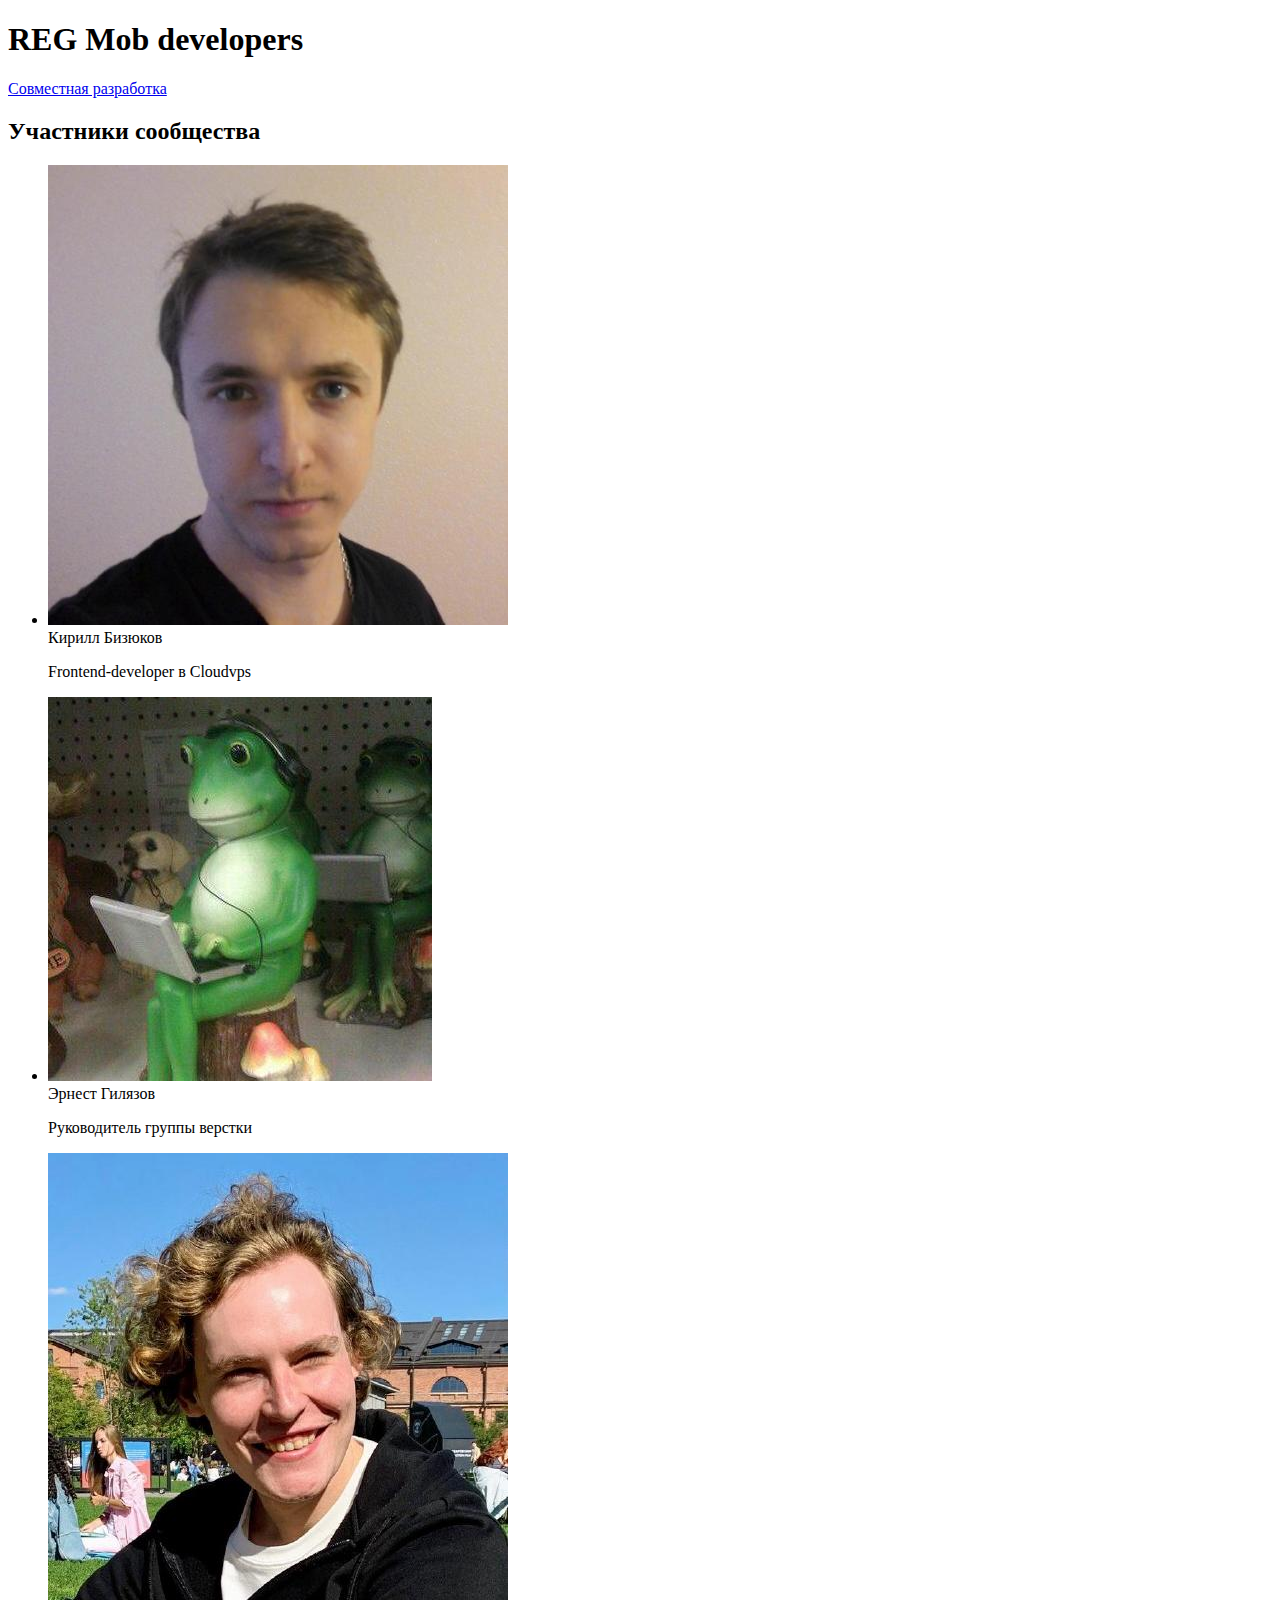
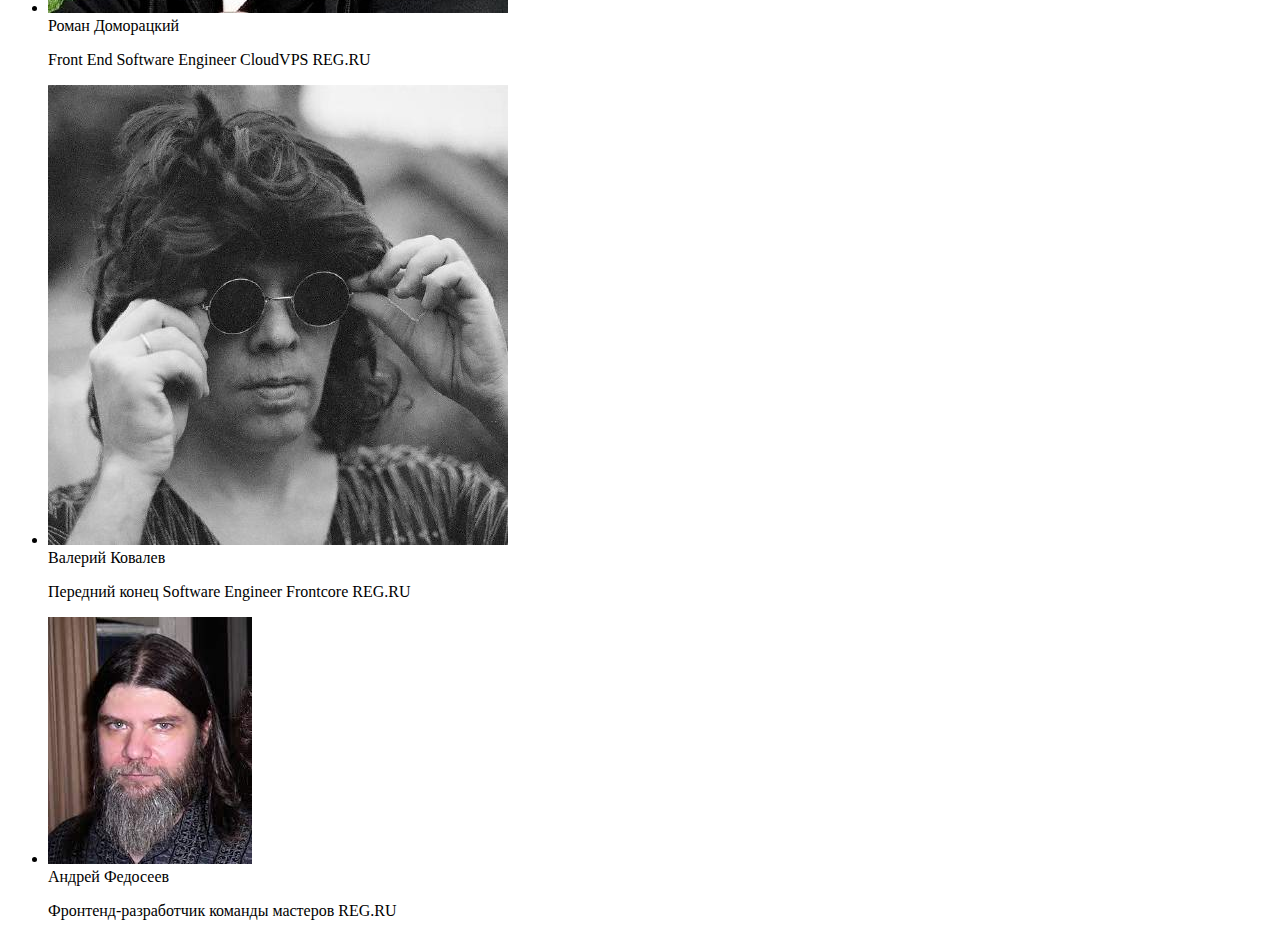
<file: index.html>
<!DOCTYPE html>
<html lang="en">
<head>
    <meta charset="UTF-8">
    <meta http-equiv="X-UA-Compatible" content="IE=edge">
    <meta name="viewport" content="width=device-width, initial-scale=1.0">
    <title>REG Mob developers</title>
</head>
<body>
    <h1>REG Mob developers</h1>
    <a href="./page.html">Совместная разработка</a>
    <h2>Участники сообщества</h2>
    <ul>
        <li>
            <img src="./bizukov.jpeg" alt="Кирилл Бизюков">
            <div>Кирилл Бизюков</div>
            <p>Frontend-developer в Cloudvps</p>
        </li>
        <li>
            <img src="./gilyazov.jpeg" alt="Эрнест Гилязовв">
            <div>Эрнест Гилязов</div>
            <p>Руководитель группы верстки</p>
        </li>
        <li>
            <img src="./dooratskii.jpeg" alt="Роман Доморацкий">
            <div>Роман Доморацкий</div>
            <p>Front End Software Engineer CloudVPS REG.RU</p>
        </li>
        <li>
            <img src="./kovalev.jpeg" alt="Валерий Ковалев">
            <div>Валерий Ковалев</div>
            <p>Передний конец Software Engineer Frontcore REG.RU</p>
        </li>
        <li>
            <img src="./andrey.jpeg" alt="Андрей Федосеев">
            <div>Андрей Федосеев</div>
            <p>Фронтенд-разработчик команды мастеров REG.RU</p>
        </li>
    </ul>
</body>
</html>
</file>
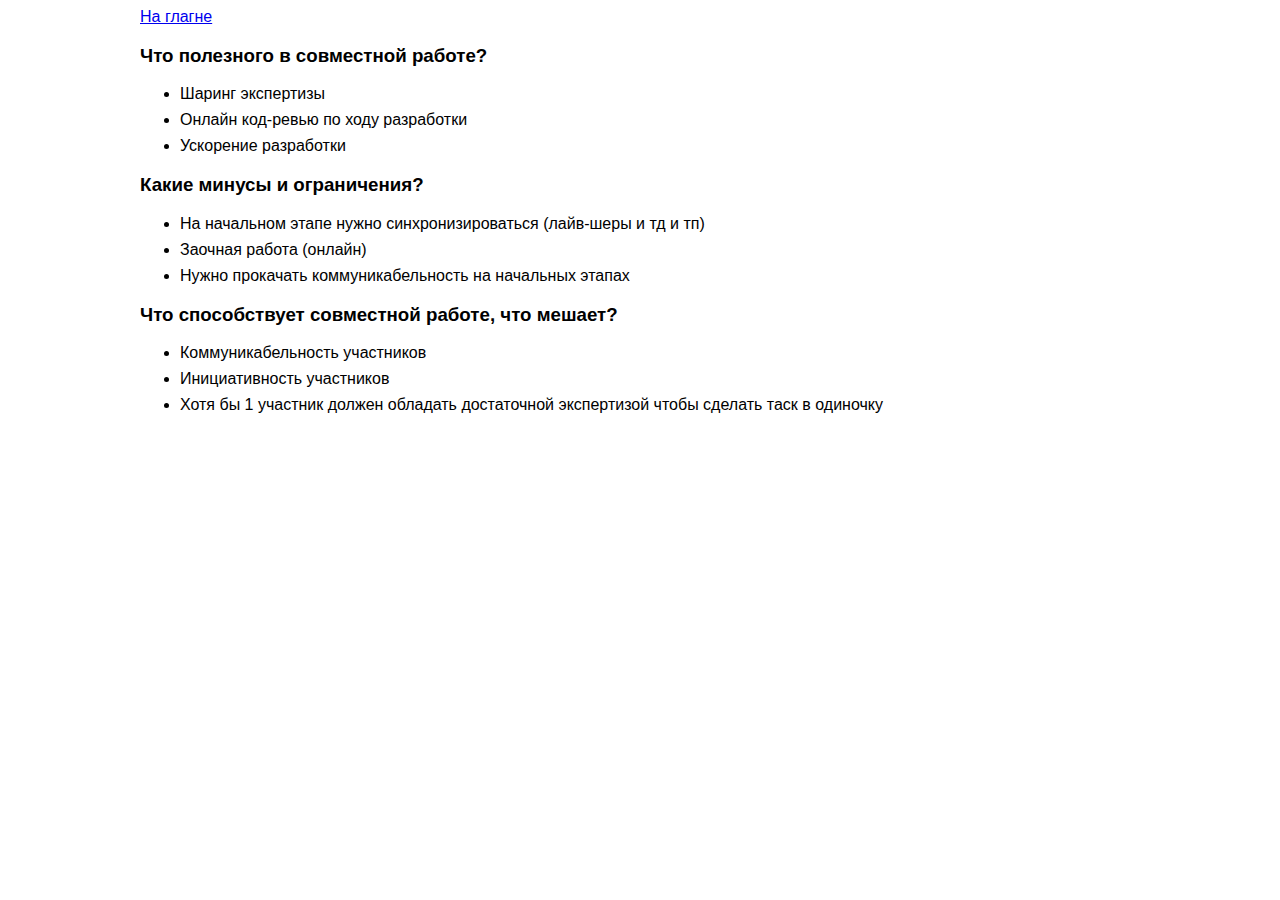
<file: page.html>
<!DOCTYPE html>
<html lang="en">
<head>
    <meta charset="UTF-8">
    <meta http-equiv="X-UA-Compatible" content="IE=edge">
    <meta name="viewport" content="width=device-width, initial-scale=1.0">
    <title>Ответы на вопросы</title>
    <link rel="stylesheet" href="styles.css">
</head>
<body>
    <div class="content">
        <a href="./index.html">На глагне</a>
        <section>
            <h3>Что полезного в совместной работе?</h3>
            <p>
                <ul>
                    <li>Шаринг экспертизы</li>
                    <li>Онлайн код-ревью по ходу разработки</li>
                    <li>Ускорение разработки</li>
                </ul>
            </p>
        </section>
        <section>
            <h3>Какие минусы и ограничения?</h3>
            <p>
                <ul>
                    <li>На начальном этапе нужно синхронизироваться (лайв-шеры и тд и тп)</li>
                    <li>Заочная работа (онлайн)</li>
                    <li>Нужно прокачать коммуникабельность на начальных этапах</li>
                </ul>
            </p>
        </section>
        <section>
            <h3>Что способствует совместной работе, что мешает?</h3>
            <p>
                <ul>
                    <li>
                        Коммуникабельность участников
                    </li>
                    <li>
                        Инициативность участников
                    </li>
                    <li>
                        Хотя бы 1 участник должен обладать достаточной экспертизой чтобы сделать таск в одиночку
                    </li>
                </ul>
            </p>
        </section>
    </div>
</body>
</html>
</file>
<file: styles.css>
html {
    font-family: Arial, Helvetica, sans-serif;
}

.content{
    width: 1000px;
    margin: 0 auto;
}

ul li {
    margin-bottom: 8px;
}
</file>
